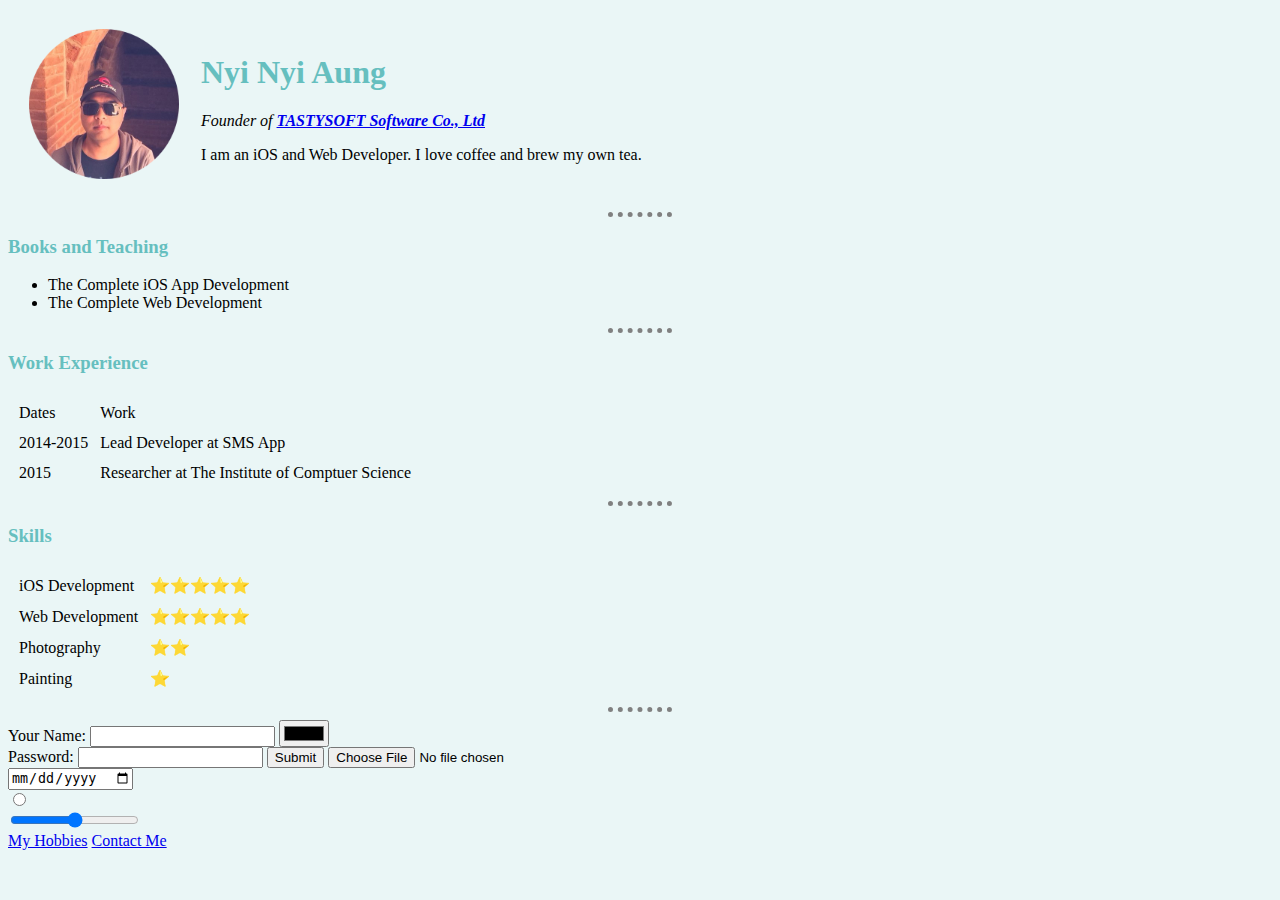
<file: cv-master/index.html>
<!DOCTYPE html>
<html>
  <head>
    <meta charset="utf-8">
    <title>Nyi Nyi Aung's Personal Site</title>
    <link rel="stylesheet" href="./css/style.css">
  </head>
  <body>
    <table cellspacing="20">
      <tr>
        <td><img src="./images/nna.png" alt="nna profile picture"></td>
        <td><h1>Nyi Nyi Aung</h1>
        <p><em>Founder of <strong><a href="https://tastysoftcloud.com">TASTYSOFT Software Co., Ltd</a></strong></em></p>
        <p>I am an iOS and Web Developer. I love coffee and brew my own tea.</p></td>
      </tr>
    </table>
    <hr>
    <h3>Books and Teaching</h3>
    <ul>
      <li>The Complete iOS App Development</li>
      <li>The Complete Web Development</li>
    </ul>
    <hr>
    <h3>Work Experience</h3>
    <table cellspacing="10">
      <thead>
        <tr>
          <td>Dates</td>
          <td>Work</td>
        </tr>
      </thead>
      <tbody>
        <tr>
          <td>2014-2015</td>
          <td>Lead Developer at SMS App</td>
        </tr>
        <tr>
          <td>2015</td>
          <td>Researcher at The Institute of Comptuer Science</td>
        </tr>
      </tbody>
      <tfoot>

      </tfoot>
    </table>
    <hr>
    <h3>Skills</h3>
    <table cellspacing="10">
      <tr>
        <td>iOS Development</td>
        <td>⭐️⭐️⭐️⭐️⭐️</td>
      </tr>
      <tr>
        <td>Web Development</td>
        <td>⭐️⭐️⭐️⭐️⭐️</td>
      </tr>
      <tr>
        <td>Photography</td>
        <td>⭐️⭐️</td>
      </tr>
      <tr>
        <td>Painting</td>
        <td>⭐️</td>
      </tr>
    </table>
    <hr>
    <form class="" action="index.html" method="post">
      <label>Your Name:</label>
      <input type="text" name="" value="">
      <input type="color" name="" value=""><br>
      <label>Password:</label>
      <input type="password" name="" value="">
      <input type="submit" name="">
      <input type="file" name="" value=""><br>
      <input type="date" name="" value=""><br>
      <input type="radio" name="" value=""><br>
      <input type="range" name="" value=""><br>
    </form>
    <a href="hobbies.html">My Hobbies</a>
    <a href="contact-me.html">Contact Me</a>
  </body>
</html>
</file>
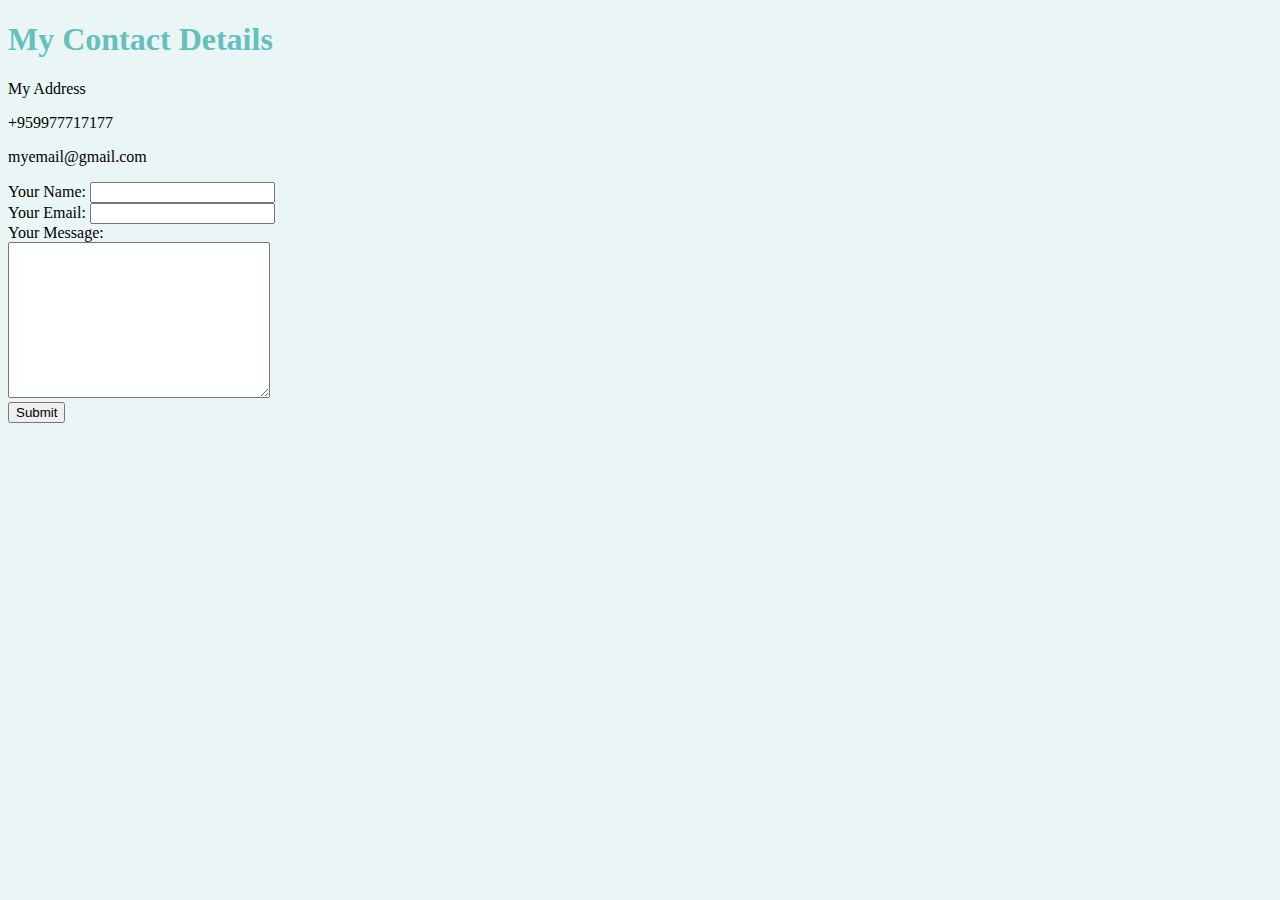
<file: cv-master/contact-me.html>
<!DOCTYPE html>
<html lang="en" dir="ltr">
  <head>
    <meta charset="utf-8">
    <title>Contact Me</title>
    <link rel="stylesheet" href="./css/style.css">
  </head>
  <body>
    <h1>My Contact Details</h1>
    <p>My Address</p>
    <p>+959977717177</p>
    <p>myemail@gmail.com</p>

    <form class="" action="mailto:admin@tasty-soft.com" method="post" enctype="text/plain">
      <label>Your Name:</label>
      <input type="text" name="yourName" value=""><br>
      <label>Your Email:</label>
      <input type="email" name="yourEmail" value=""><br>
      <label>Your Message:</label><br>
      <textarea name="yourMessage" rows="10" cols="30"></textarea><br>
      <input type="submit" name="">
    </form>
  </body>
</html>
</file>
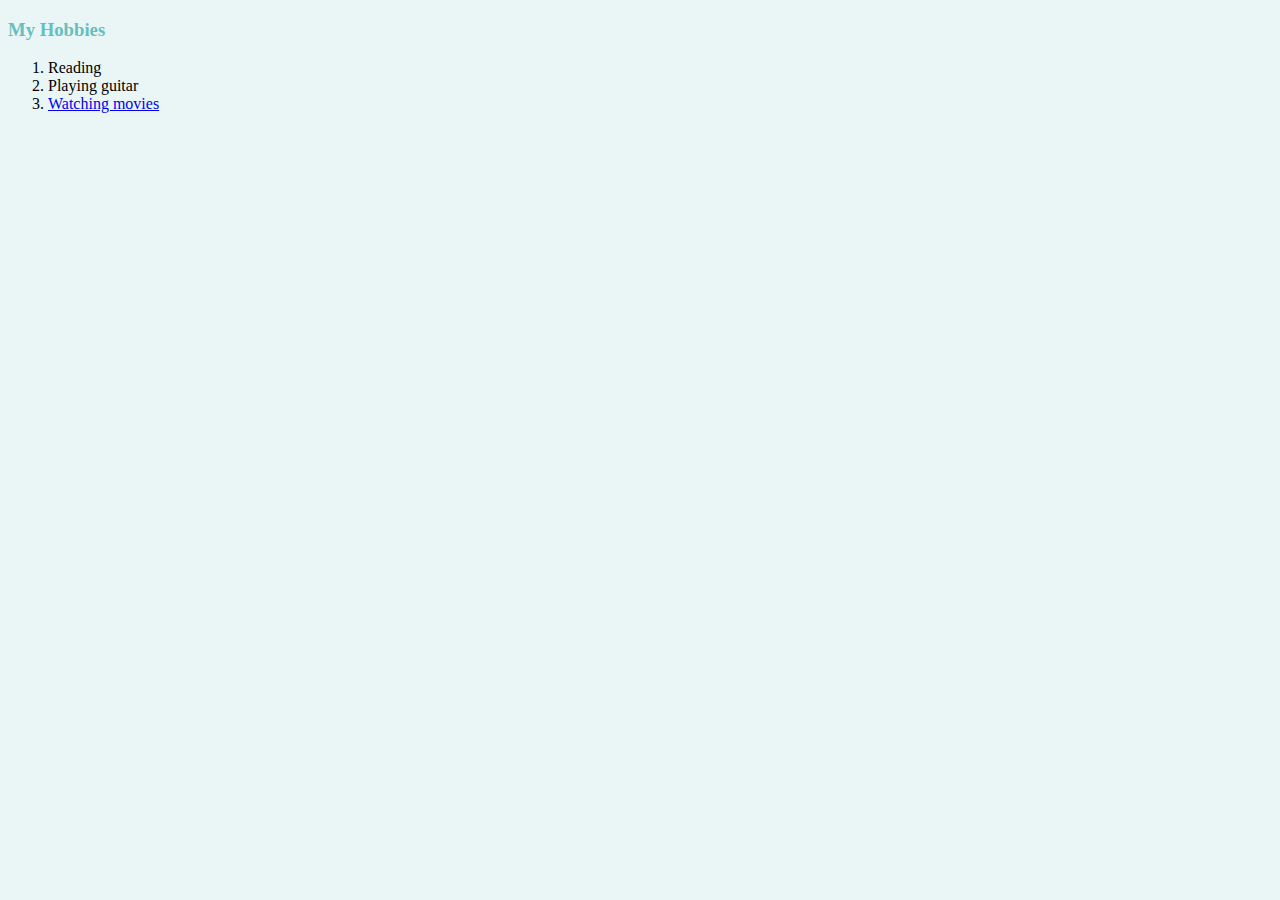
<file: cv-master/hobbies.html>
<!DOCTYPE html>
<html lang="en" dir="ltr">
  <head>
    <meta charset="utf-8">
    <title>Hobbies</title>
    <link rel="stylesheet" href="./css/style.css">
  </head>
  <body>
    <h3>My Hobbies</h3>
    <ol>
      <li>Reading</li>
      <li>Playing guitar</li>
      <li><a href="https://www.netflix.com">Watching movies</a></li>
    </ol>
  </body>
</html>
</file>
<file: cv-master/css/style.css>
body {
  background-color: #eaf6f6;
}

hr {
  border-style: none;
  border-top-style: dotted;
  border-color: grey;
  border-width: 5px;
  width: 5%;
}

img {
  height: 150px;
}

h1, h3 {
    color: #66BFBF;
}
</file>
